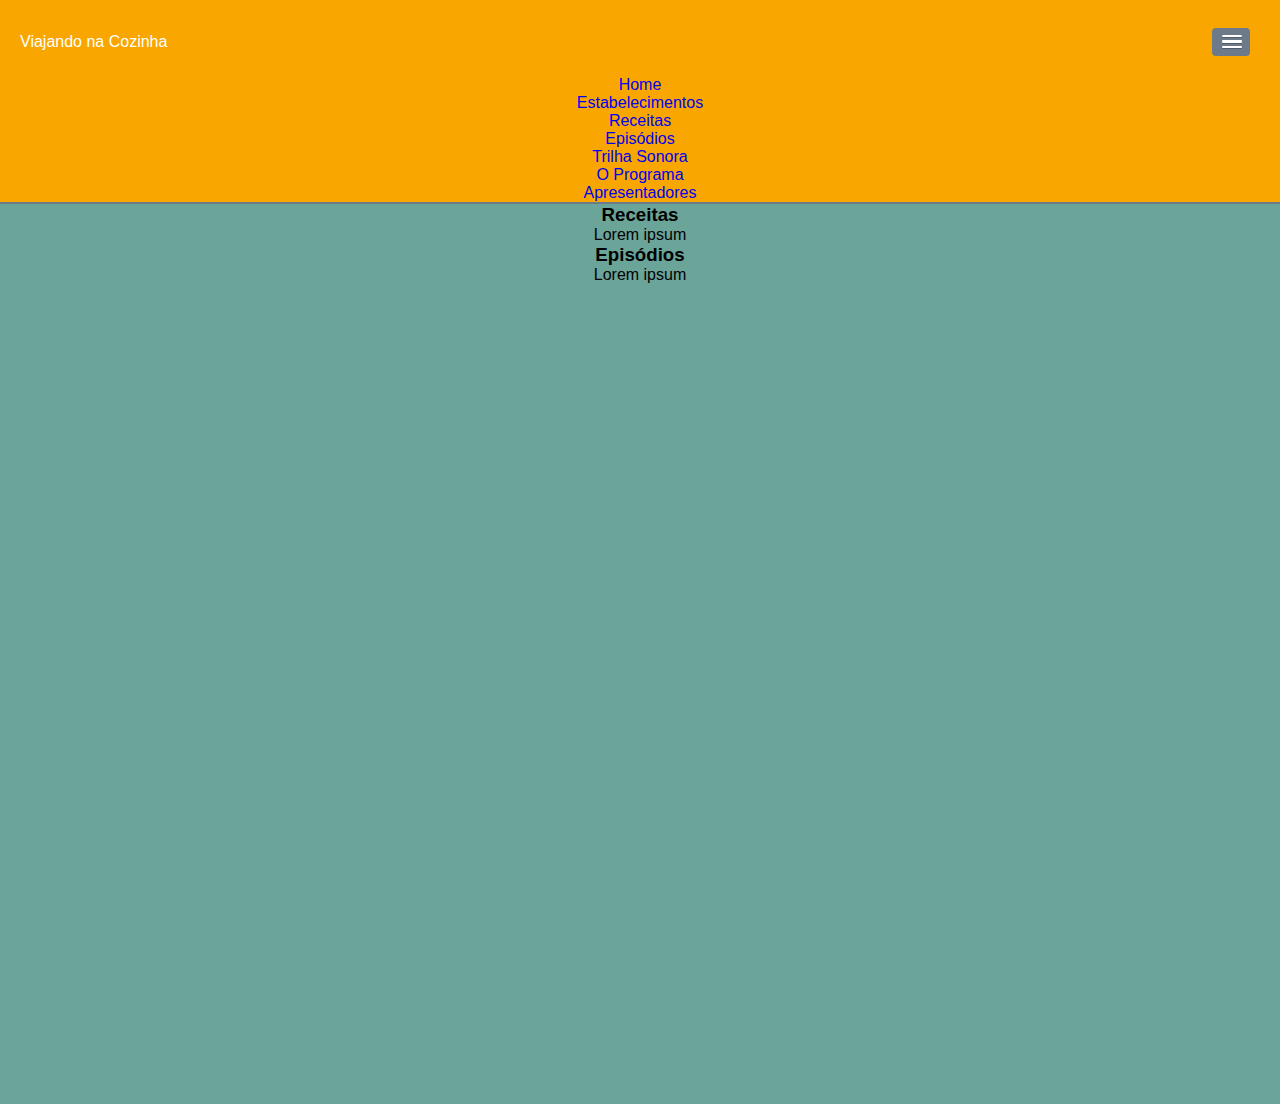
<file: index.html>
<!DOCTYPE HTML>
<html>
<head>
<meta http-equiv="Content-Type" content="text/html; charset=UTF-8">
<title>Viajando na cozinha</title>
<meta name="viewport" content="width=device-width, initial-scale=1">

<link rel="stylesheet" href="css/slicknav.css">
<link rel="stylesheet" href="css/style.css">

<script src="js/jquery.min.js"></script>
<script src="js/js.2.6.2.js"></script>
<script src="js/jquery.slicknav.js"></script>

<script type="text/javascript">
$(document).ready(function(){
	$('#menu').slicknav();
});
</script>

</head>

<body>

<header>
<!-- Page navigation -->
	<nav>
		<ul id="menu">
        	<a href="index.html"><li>Home</li></a>
            <a href="estabelecimentos.html"><li>Estabelecimentos</li></a>
            <a href="receitas.html"><li>Receitas</li></a>
            <a href="episodios.html"><li>Episódios</li></a>
            <a href="trilha_sonora.html"><li>Trilha Sonora</li></a>
            <a href="programa.html"><li>O Programa</li></a>
			<a href="apresentadores.html"><li>Apresentadores</li></a>
        </ul>
    </nav>
</header>

<section>
	<div id="content">
    	<div class="box_home">
        	<h3>Receitas</h3>
            <p>Lorem ipsum</p>
            <div class="image"> </div>
        </div>
        
        <div class="box_home">
        	<h3>Episódios</h3>
            <p>Lorem ipsum</p>
            <div class="image"> </div>
        </div>
    </div>
</section>

<footer>
</footer>

</body>
</html>
</file>
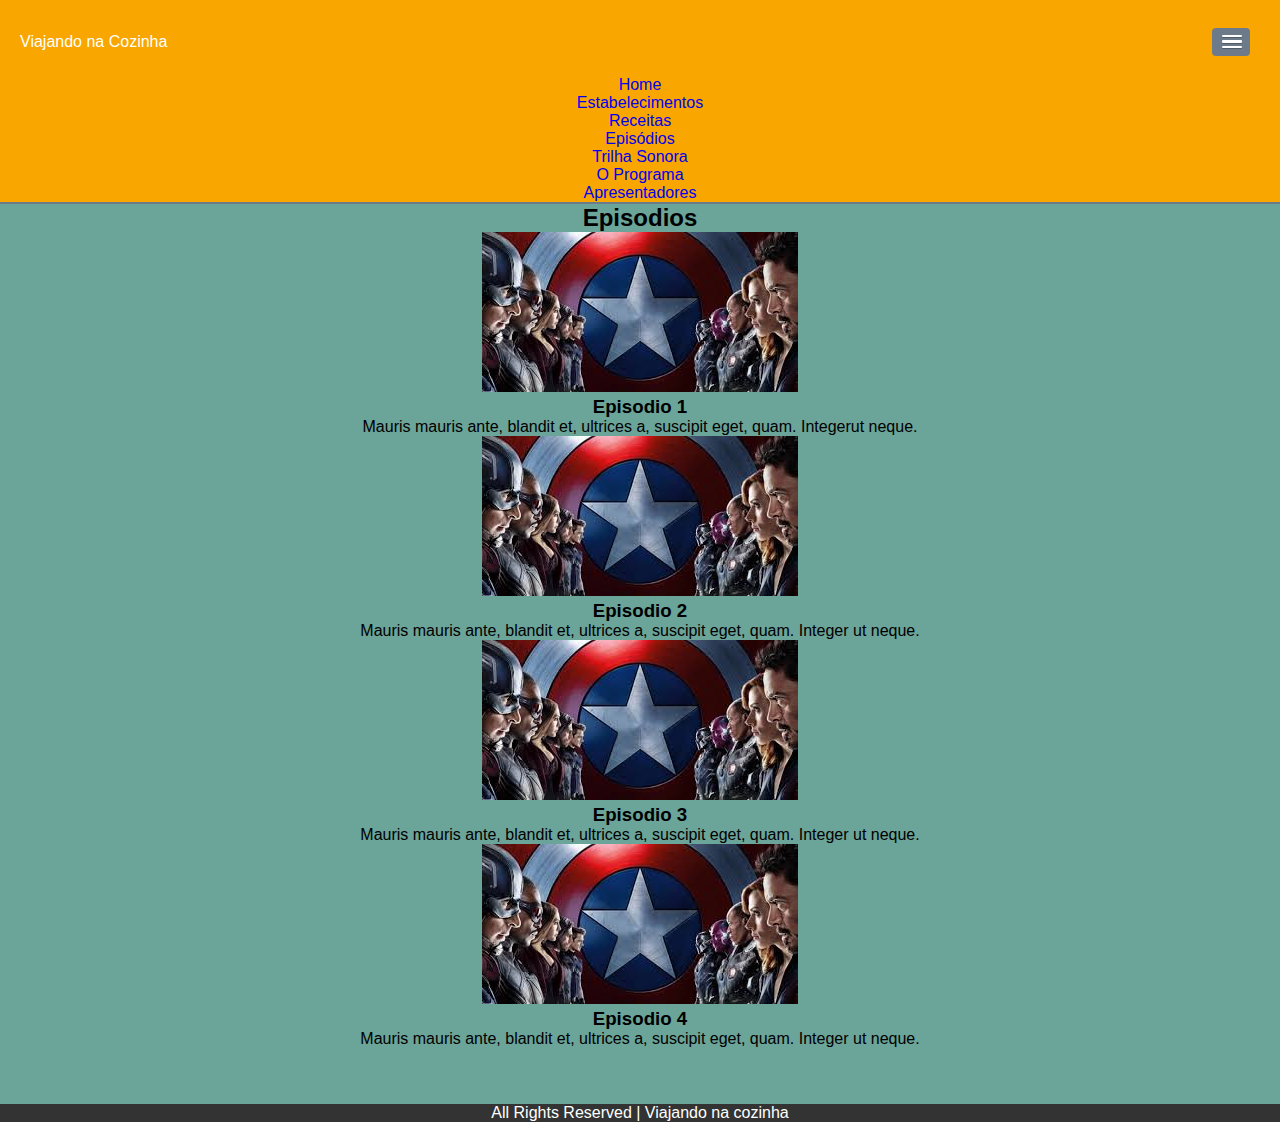
<file: episodios.html>
<!DOCTYPE HTML>
<html>
<head>
<meta http-equiv="Content-Type" content="text/html; charset=UTF-8">
<title>Viajando na cozinha - Episódios</title>
<meta name="viewport" content="width=device-width, initial-scale=1">

<link rel="stylesheet" href="css/slicknav.css">
<link rel="stylesheet" href="css/style.css">

<script src="js/jquery.min.js"></script>
<script src="js/js.2.6.2.js"></script>
<script src="js/jquery.slicknav.js"></script>

<script type="text/javascript">
$(document).ready(function(){
	$('#menu').slicknav();
});
</script>

</head>

<body>

<header>
<!-- Page navigation -->
	<nav>
		<ul id="menu">
        	<a href="index.html"><li>Home</li></a>
            <a href="estabelecimentos.html"><li>Estabelecimentos</li></a>
            <a href="receitas.html"><li>Receitas</li></a>
            <a href="episodios.html"><li>Episódios</li></a>
            <a href="trilha_sonora.html"><li>Trilha Sonora</li></a>
            <a href="programa.html"><li>O Programa</li></a>
			<a href="apresentadores.html"><li>Apresentadores</li></a>
        </ul>
    </nav>
</header>

<section>
<div id="content">
    	
        <h2> Episodios </h2>
        
        <!-- Episodio Box -->
    	<div class="episodio">
        	<img src="videos/episodios/epi1.jpeg" />
        	<div class="title_video">
            	<h3>Episodio 1</h3>
            </div>	
                
            <div class="sinopse">    
                <p>Mauris mauris ante, blandit et, ultrices a, suscipit eget, quam. Integerut neque.</p>
            </div>
        </div>
        
        <!-- Episodio Box -->
    	<div class="episodio">
        	<img src="videos/episodios/epi1.jpeg" />
        	<div class="title_video">
            	<h3>Episodio 2</h3>
            </div>	
                
            <div class="sinopse">    
                <p>Mauris mauris ante, blandit et, ultrices a, suscipit eget, quam. Integer
    			ut neque.</p>
            </div>
        </div>
        
        <!-- Episodio Box -->
    	<div class="episodio">
        	<img src="videos/episodios/epi1.jpeg" />
        	<div class="title_video">
            	<h3>Episodio 3</h3>
            </div>	
                
            <div class="sinopse">    
                <p>Mauris mauris ante, blandit et, ultrices a, suscipit eget, quam. Integer
    			ut neque.</p>
            </div>
        </div>
        
        <!-- Episodio Box -->
    	<div class="episodio">
        	<img src="videos/episodios/epi1.jpeg" />
        	<div class="title_video">
            	<h3>Episodio 4</h3>
            </div>	
                
            <div class="sinopse">    
                <p>Mauris mauris ante, blandit et, ultrices a, suscipit eget, quam. Integer
    			ut neque.</p>
            </div>
        </div>
        
</div>
</section>

<footer>
	<div class="footer_links">
		<p>All Rights Reserved | Viajando na cozinha</p>
    </div>
</footer>

</body>
</html>
</file>
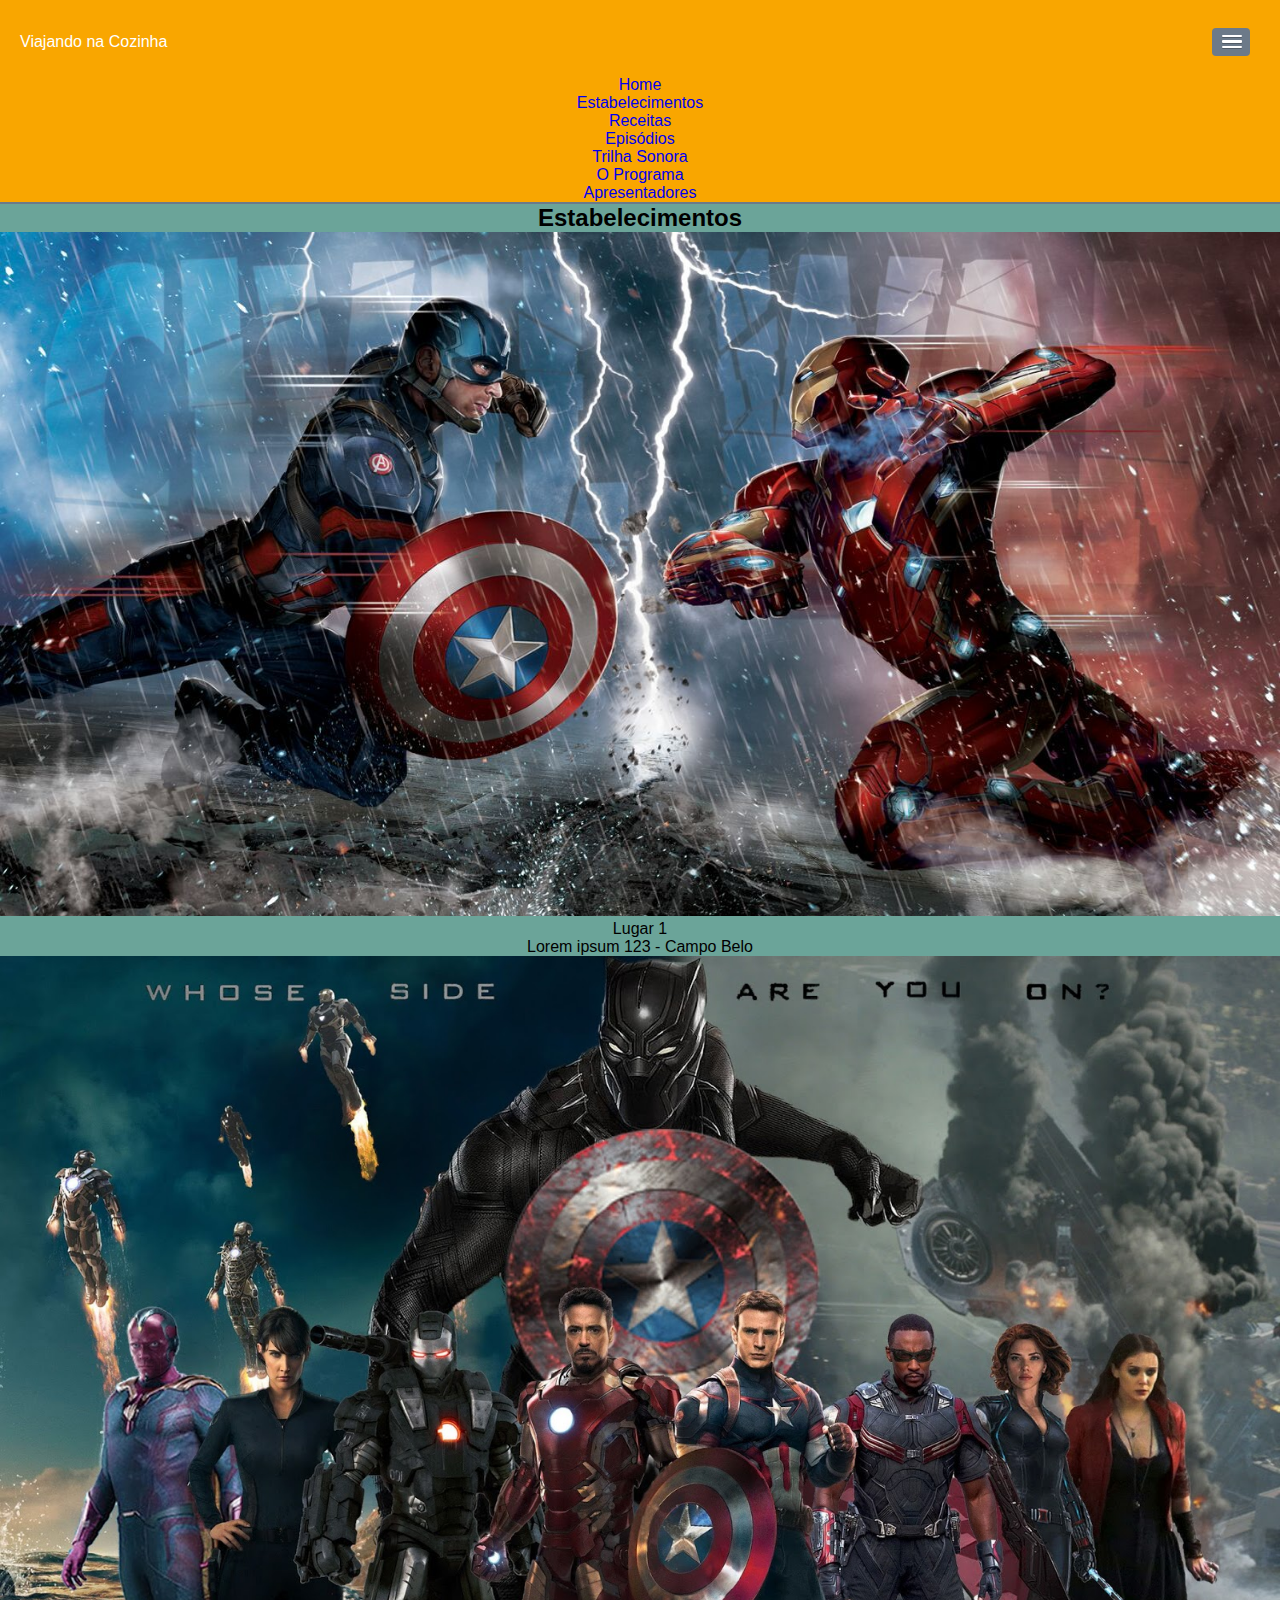
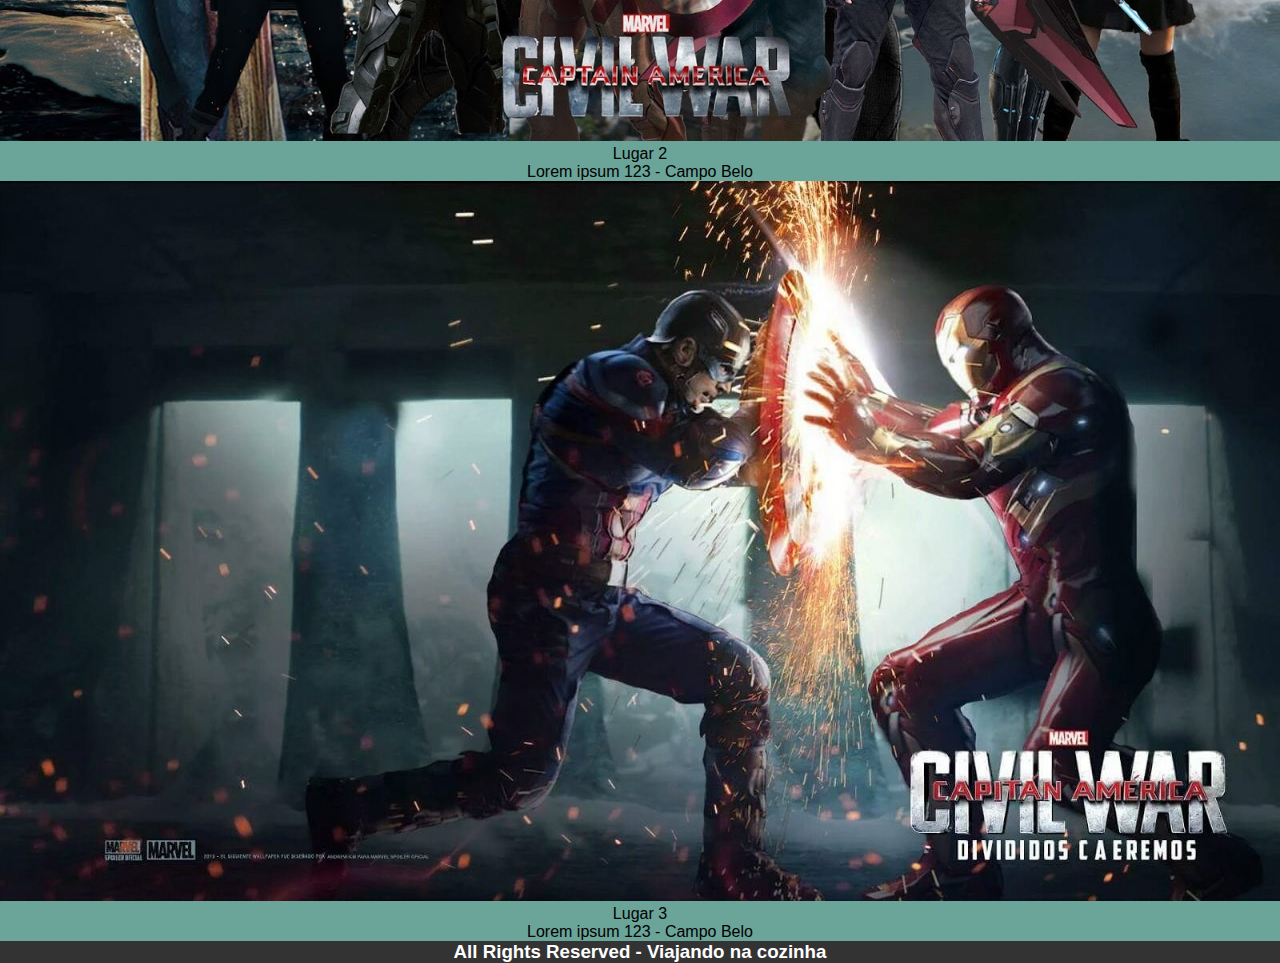
<file: estabelecimentos.html>
<!DOCTYPE HTML>
<html>
<head>
<meta http-equiv="Content-Type" content="text/html; charset=UTF-8">
<title>Viajando na cozinha - Estabelecimentos</title>

<link rel="stylesheet" href="css/slicknav.css">
<link rel="stylesheet" href="css/style.css">

<script src="js/jquery.min.js"></script>
<script src="js/js.2.6.2.js"></script>
<script src="js/jquery.slicknav.js"></script>

<script type="text/javascript">
$(document).ready(function(){
	$('#menu').slicknav();
});
</script>

</head>

<body>

<header>
<!-- Page navigation -->
	<nav>
		<ul id="menu">
        	<a href="index.html"><li>Home</li></a>
            <a href="estabelecimentos.html"><li>Estabelecimentos</li></a>
            <a href="receitas.html"><li>Receitas</li></a>
            <a href="episodios.html"><li>Episódios</li></a>
            <a href="trilha_sonora.html"><li>Trilha Sonora</li></a>
            <a href="programa.html"><li>O Programa</li></a>
			<a href="apresentadores.html"><li>Apresentadores</li></a>
        </ul>
    </nav>
</header>

<section>
	<div id="content">
    	<div class="estabelecimentos">
        	<h2> Estabelecimentos </h2>
    		
            <div class="lugar">
				<img src="img/estabelecimentos/image1.jpg" />
                <p> Lugar 1 </p>
                <p> Lorem ipsum 123 - Campo Belo </p>        	
        	</div>
            
            <div class="lugar">
				<img src="img/estabelecimentos/image2.jpg" />
                <p> Lugar 2 </p>
                <p> Lorem ipsum 123 - Campo Belo </p>        	
        	</div>


			<div class="lugar">
				<img src="img/estabelecimentos/image3.jpg" />
                <p> Lugar 3 </p>
                <p> Lorem ipsum 123 - Campo Belo </p>        	
        	</div>

            
        </div>
    </div>
</section>

<footer>
	<div class="footer_links">
    	<h3> All Rights Reserved - Viajando na cozinha </h3>
    </div>
</footer>

</body>
</html>
</file>
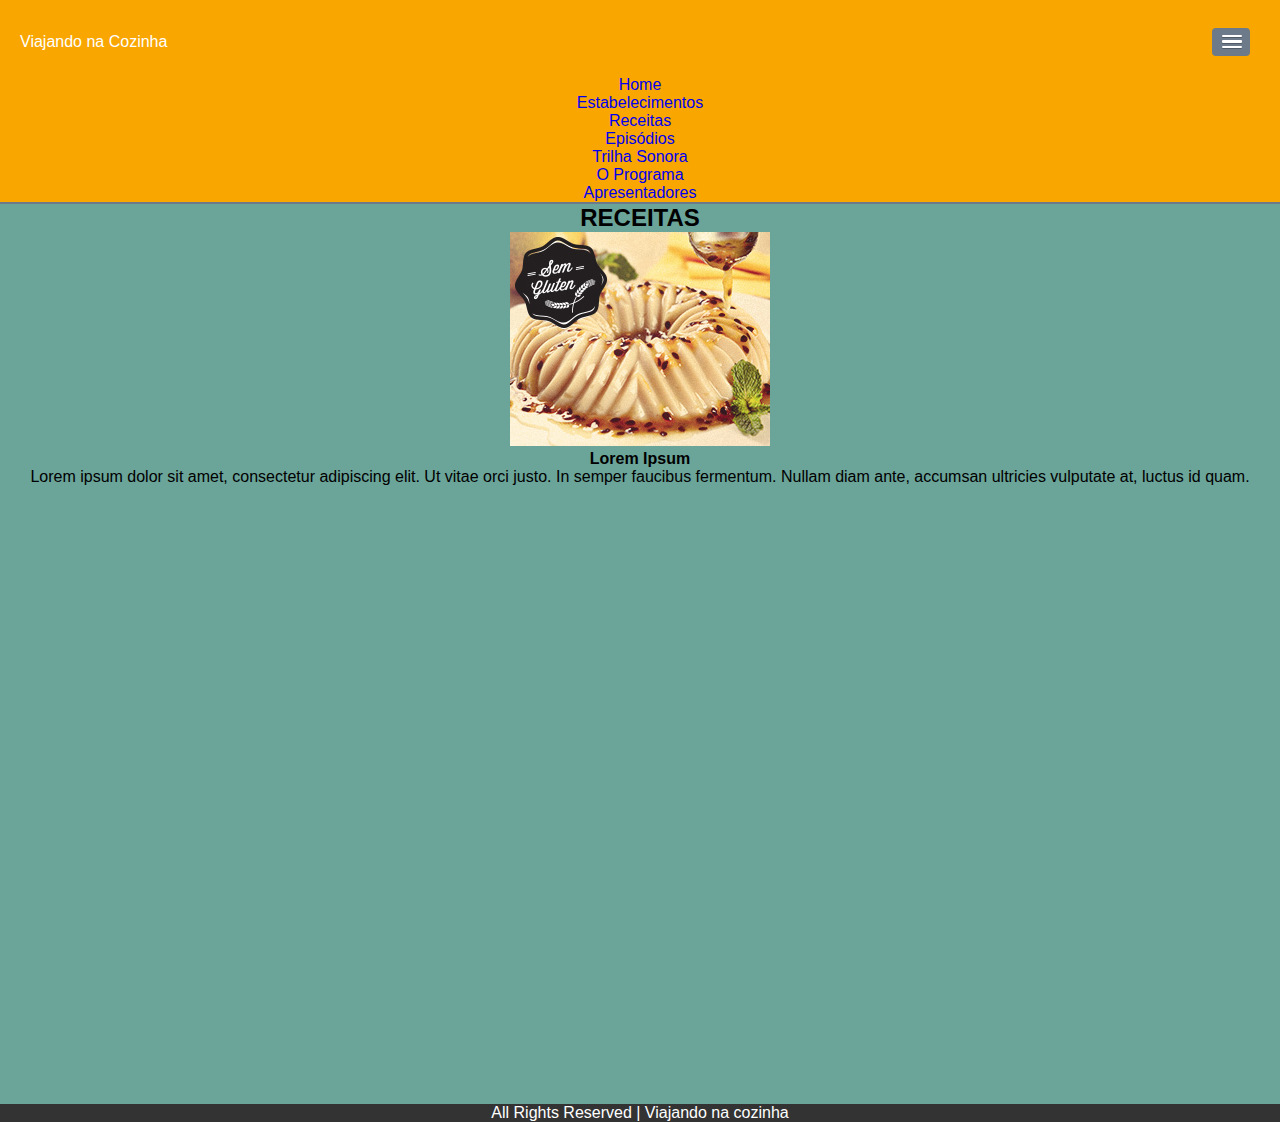
<file: receitas.html>
<!DOCTYPE HTML>
<html>
<head>
<meta http-equiv="Content-Type" content="text/html; charset=UTF-8">
<title>Viajando na cozinha - Receitas</title>
<meta name="viewport" content="width=device-width, initial-scale=1">

<link rel="stylesheet" href="css/slicknav.css">
<link rel="stylesheet" href="css/style.css">

<script src="js/jquery.min.js"></script>
<script src="js/js.2.6.2.js"></script>
<script src="js/jquery.slicknav.js"></script>

<script type="text/javascript">
$(document).ready(function(){
	$('#menu').slicknav();
});
</script>

</head>

<body>

<header>
<!-- Page navigation -->
	<nav>
		<ul id="menu">
        	<a href="index.html"><li>Home</li></a>
            <a href="estabelecimentos.html"><li>Estabelecimentos</li></a>
            <a href="receitas.html"><li>Receitas</li></a>
            <a href="episodios.html"><li>Episódios</li></a>
            <a href="trilha_sonora.html"><li>Trilha Sonora</li></a>
            <a href="programa.html"><li>O Programa</li></a>
			<a href="apresentadores.html"><li>Apresentadores</li></a>
        </ul>
    </nav>
</header>

<section>
	<div id="content">
		<div class="topo">
			<h2>RECEITAS</h2>
		</div>
		
		<div class="box_receita">
			<img src="img/receitas/receita1.jpg" /><br />
			<h4>Lorem Ipsum</h4>
			<p>Lorem ipsum dolor sit amet, consectetur adipiscing elit. Ut vitae orci justo. 
			In semper faucibus fermentum. Nullam diam ante, accumsan ultricies vulputate at, luctus id quam.</p>
		</div>
    </div>
</section>

<footer>
	<div class="footer_links">
		<p>All Rights Reserved | Viajando na cozinha</p>
    </div>
</footer>

</body>
</html>
</file>
<file: css/style.css>
@charset "UTF-8";
/* CSS Document */

* { margin: 0; padding: 0; }

img { max-width:100%; }

body, html{
	position: relative;
	width: 100%;
	height: 100%;
	min-height: 100%;
	text-align: center;
	background: #FFF;
	font-family: Arial, Helvetica, sans-serif;
}
a{ text-decoration: none; } 

header{
	position: relative;
	width: 100%;
	height: auto;
	margin: 0 auto;
	background: #f9a600;
	border-bottom: 2px solid #6C7A89;
	color: #FFF;
}

section{
	position: relative;
	width: 100%;
	height: auto;
	min-height: 100%;
	margin-top: 0px;
	background: #6ba499;
}

footer{
	position: relative;
	bottom: 0;
	width: 100%;
	height: auto;
	background: #333;
	color: #fff;
}


/* Mobile Portrait Size to Mobile Landscape Size */
@media only screen and (max-width: 479px) {
header{
		display: none;
	}
	.js #menu {
		display:none;
	}
	
	.js .slicknav_menu {
		display:block;
	}	
	.navigation li:hover{
		background: #999;
	}
	.slicknav_menu {
		display: none;
	}

		#content{
			position: relative;
			width: 100%;
			height: auto;
			margin: 0 auto;
		}
		.topo{
			position: relative;
			width: 100%;
			height: 50px;
			background: #4c726b;
		}
		.topo h2{
			position: absolute;
			top: 15px;
			left: 20px;
			color: #FFF;
			font-size: 1.2em;
		}
			
			
			
		.box_home{
			position: relative;
			width: 98%;
			height: auto;
			padding: 0px;
			margin-top: 0px;
			background: #CCC;
		}
			.image{
				position: relative;
				width: 100%;
				margin-top: 30px;
				background: #039;
			}
			
			
	
		.box_receita{
			position: relative;
			width: 95%;
			height: 200px;
			margin: 0 auto;
			margin-top: 10px;
			margin-bottom: 0px;
			background: #FFF;
		}
			.box_receita img{
				position: relative;
				width: 50%;
				height: 200px;
				float: left;
				left: 0px;
			}
			.box_receita h4{
				position: relative;
				color: #4c726b;
				text-align: left;
				left: 10px;
			}
			.box_receita p{
				position: relative;
				float: right;
				width: 45%;
				min-width: 20%;
				right: 10px;
				top: 10px;
				text-align: left;
				background: #FF8;
			}
	
		.episodio{
			position: relative;
			width: 98%;
			height: auto;
			padding: 0px;
			margin-top: 30px;
			background: #CCC;
			border-bottom: 2px solid #FFF;
		}
			.episodio img{
				position: relative;
				width: 100%;
				height: 200px;
			}
			.title_video{
				position: relative;
				width: 100%;
				height: auto;
				background: #FFF;
			}
				.title_video h3{
					position: relative;
					padding: 10px 10px 0px 10px;
					text-align: left;
				}
			.sinopse{
				position: relative;
				width: 100%;
				margin: 0 auto;
				text-align: justify;
				font-size: 0.8em;
				background: #FFF
			}
				.sinopse p{
					padding: 10px;
				}
			
	
	
	
	.estabelecimentos{
		position: relative;
		width: 100%;
		height: auto;
		margin: 0 auto;
	}
		.estabelecimentos h2{
			position: relative;
			top: 10px;
		}
		.lugar{
			position: relative;
			width: 98%;
			height: auto;
			margin-top: 30px;
			margin-bottom: 30px;
			background: #FFF;
			text-align: left;
		}
		.lugar p{
			position: relative;
			margin-left: 10px;
			line-height: 30px;
		}
	
	.footer_links{
		position: relative;
		width: 100%;
		height: 100px;
		line-height: 100px;
		background: #333;
	}
}


/* Mobile Landscape Size to Tablet Portrait */
@media only screen and (min-width: 480px) and (max-width: 767px) {
header{
		display: none;
	}
	.js #menu {
		display:none;
	}
	
	.js .slicknav_menu {
		display:block;
	}	
	.navigation li:hover{
		background: #999;
	}
	.slicknav_menu {
		display: none;
	}	
}


/* Tablet Portrait */
@media only screen and (min-width: 768px) and (max-width: 959px) {
header{
		display: none;
	}
	.js #menu {
		display:none;
	}
	
	.js .slicknav_menu {
		display:block;
	}	
	.navigation li:hover{
		background: #999;
	}
	.slicknav_menu {
		display: none;
	}
}
</file>
